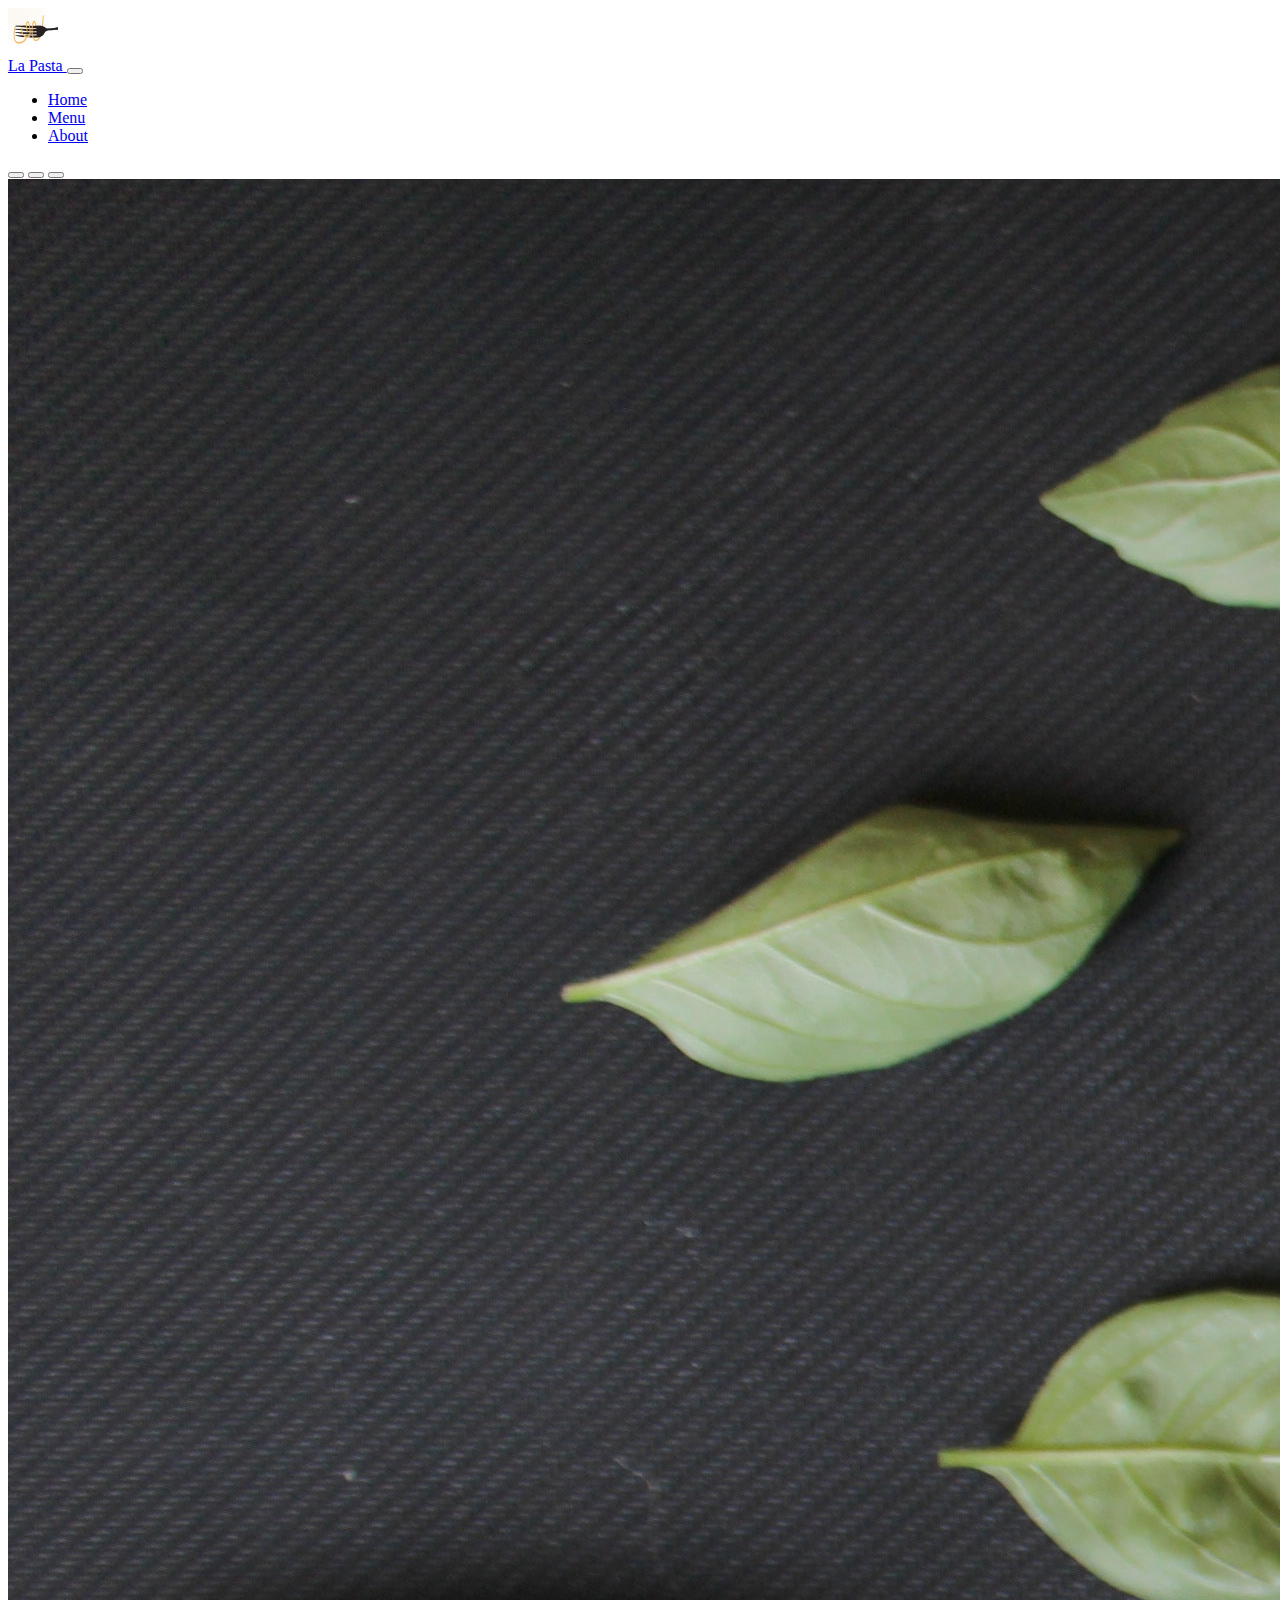
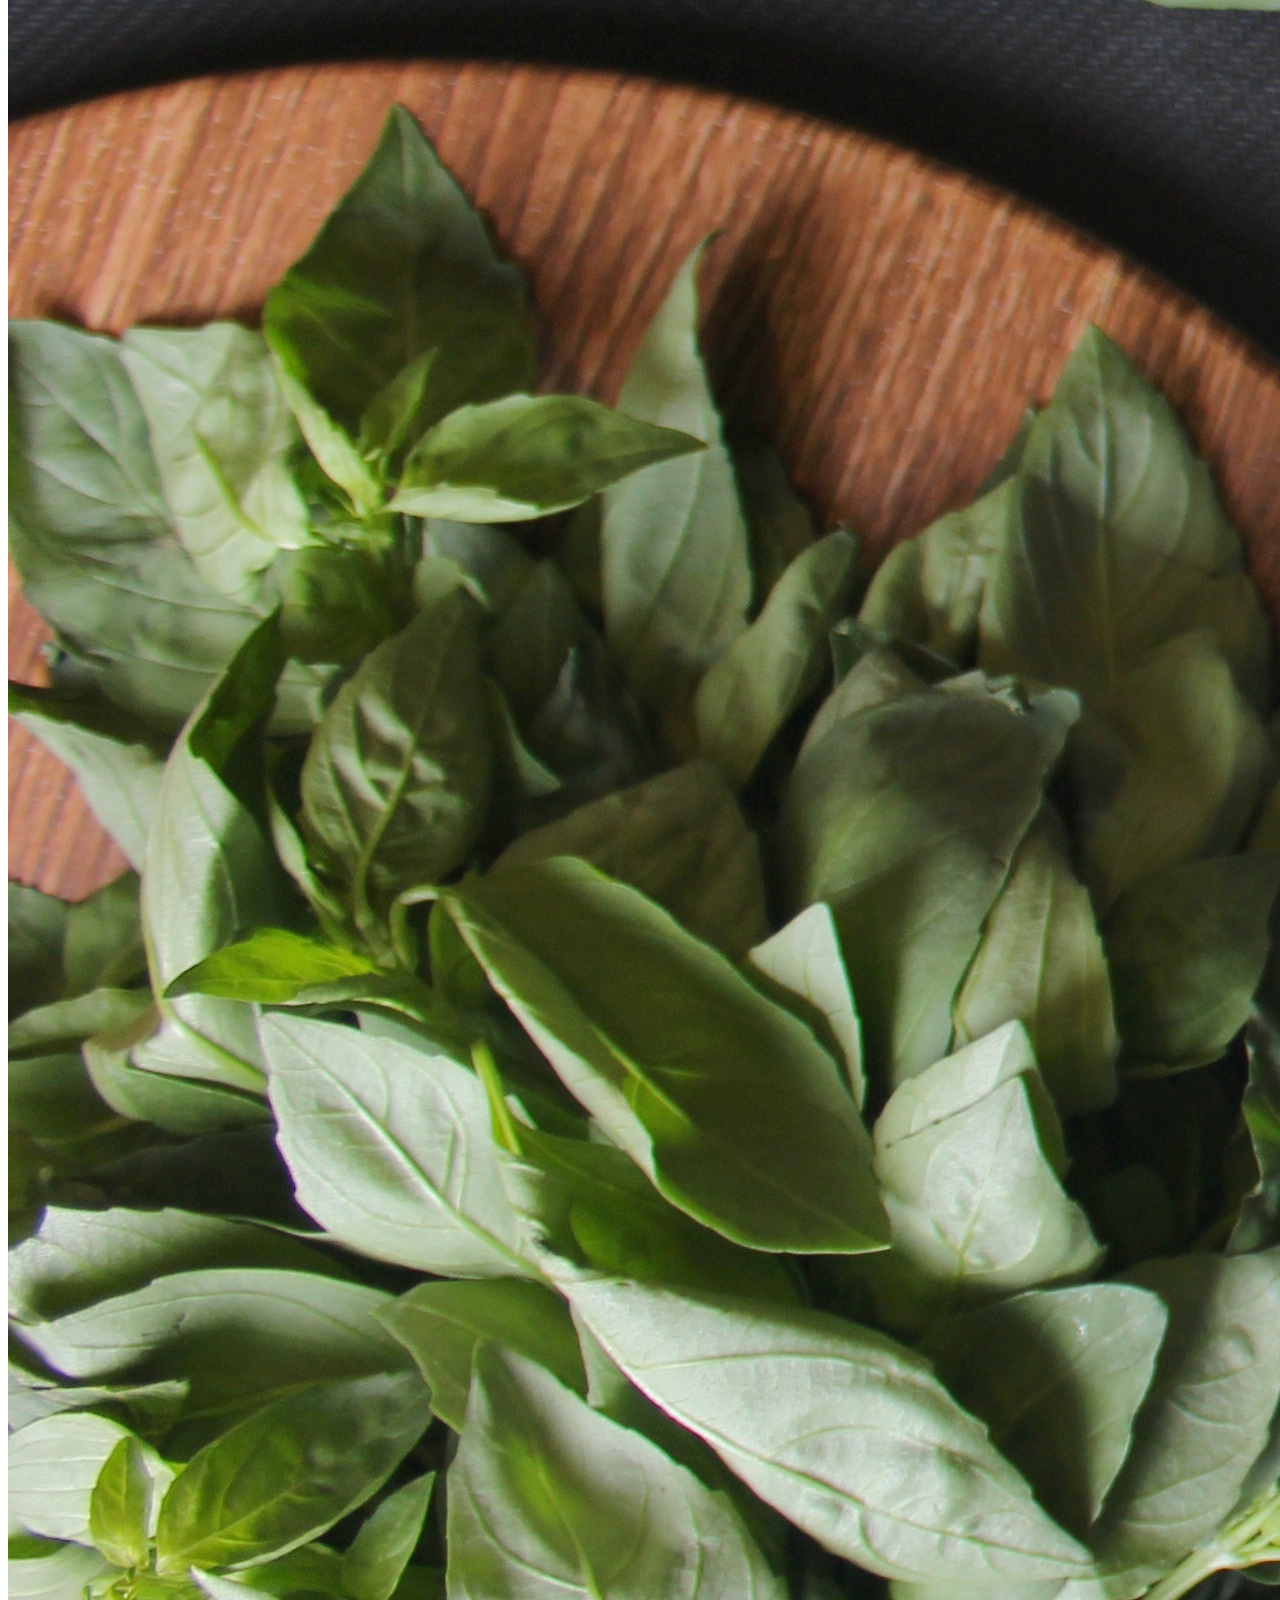
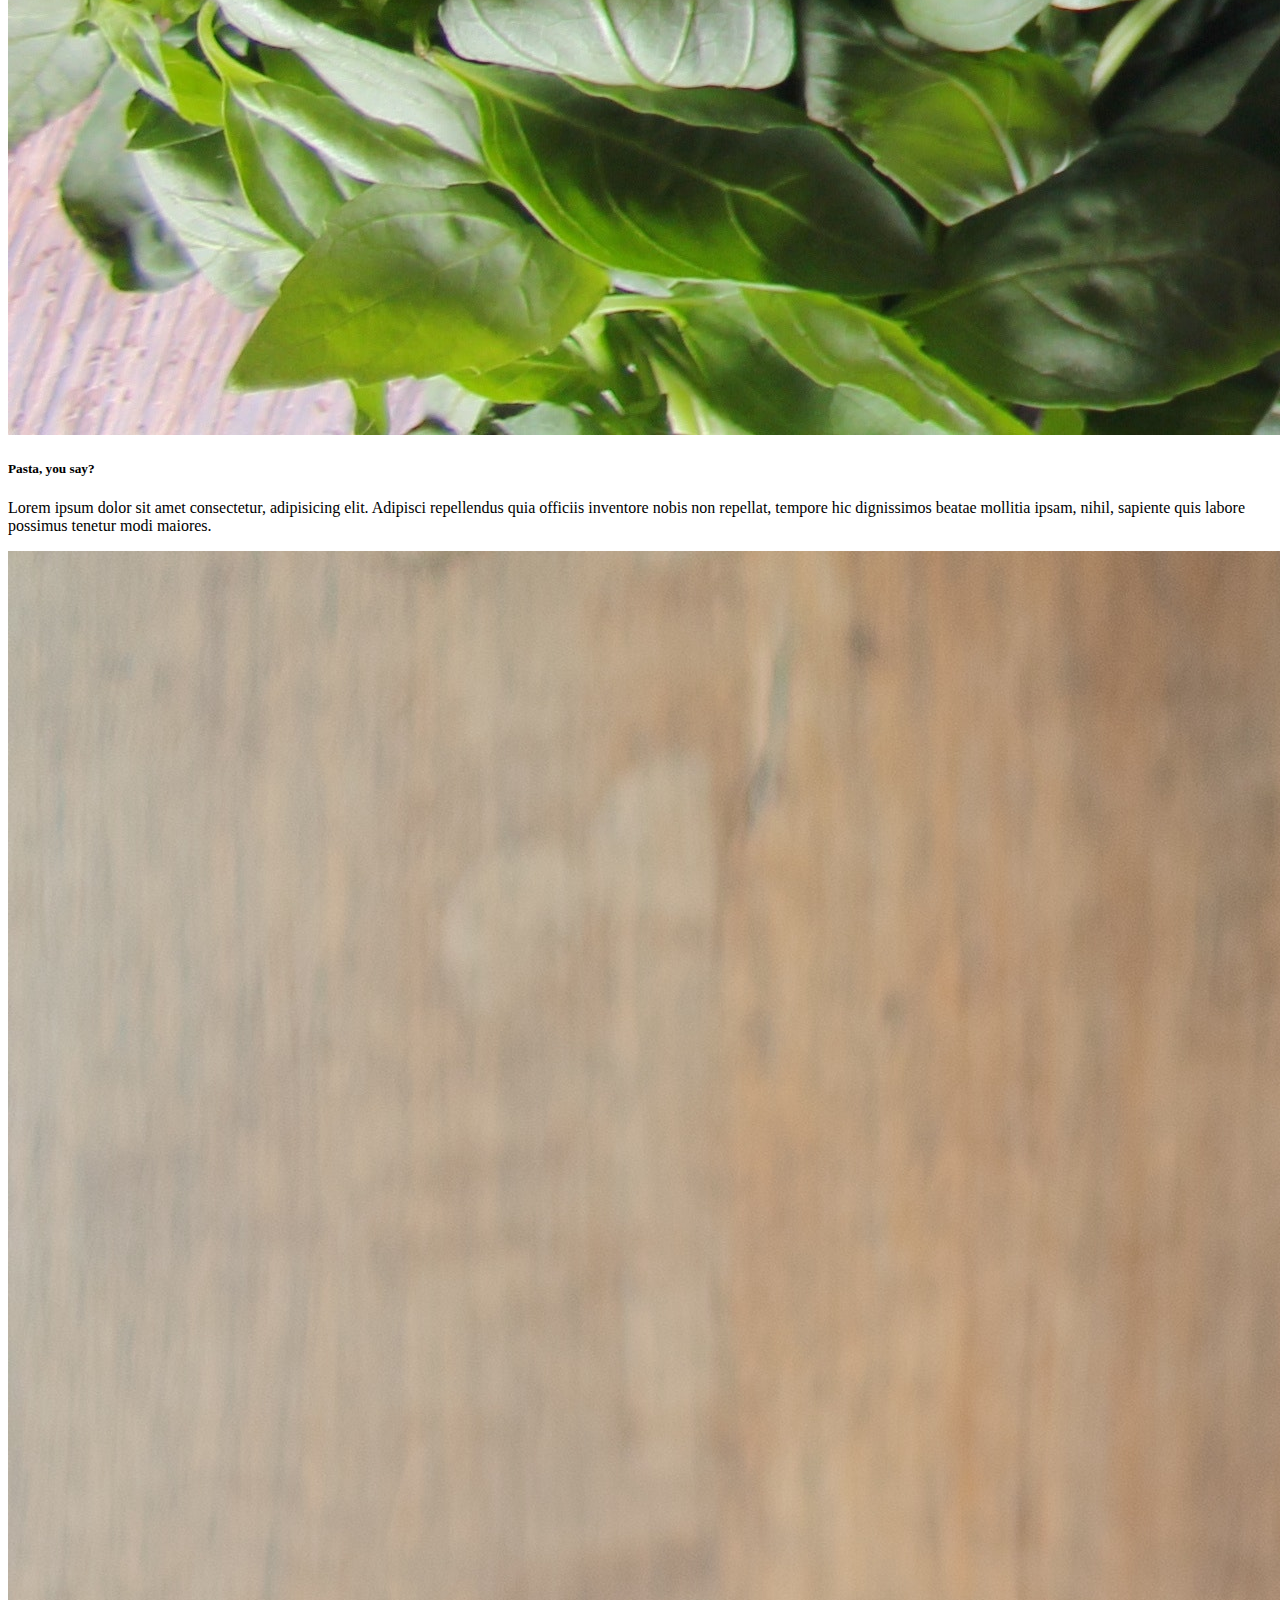
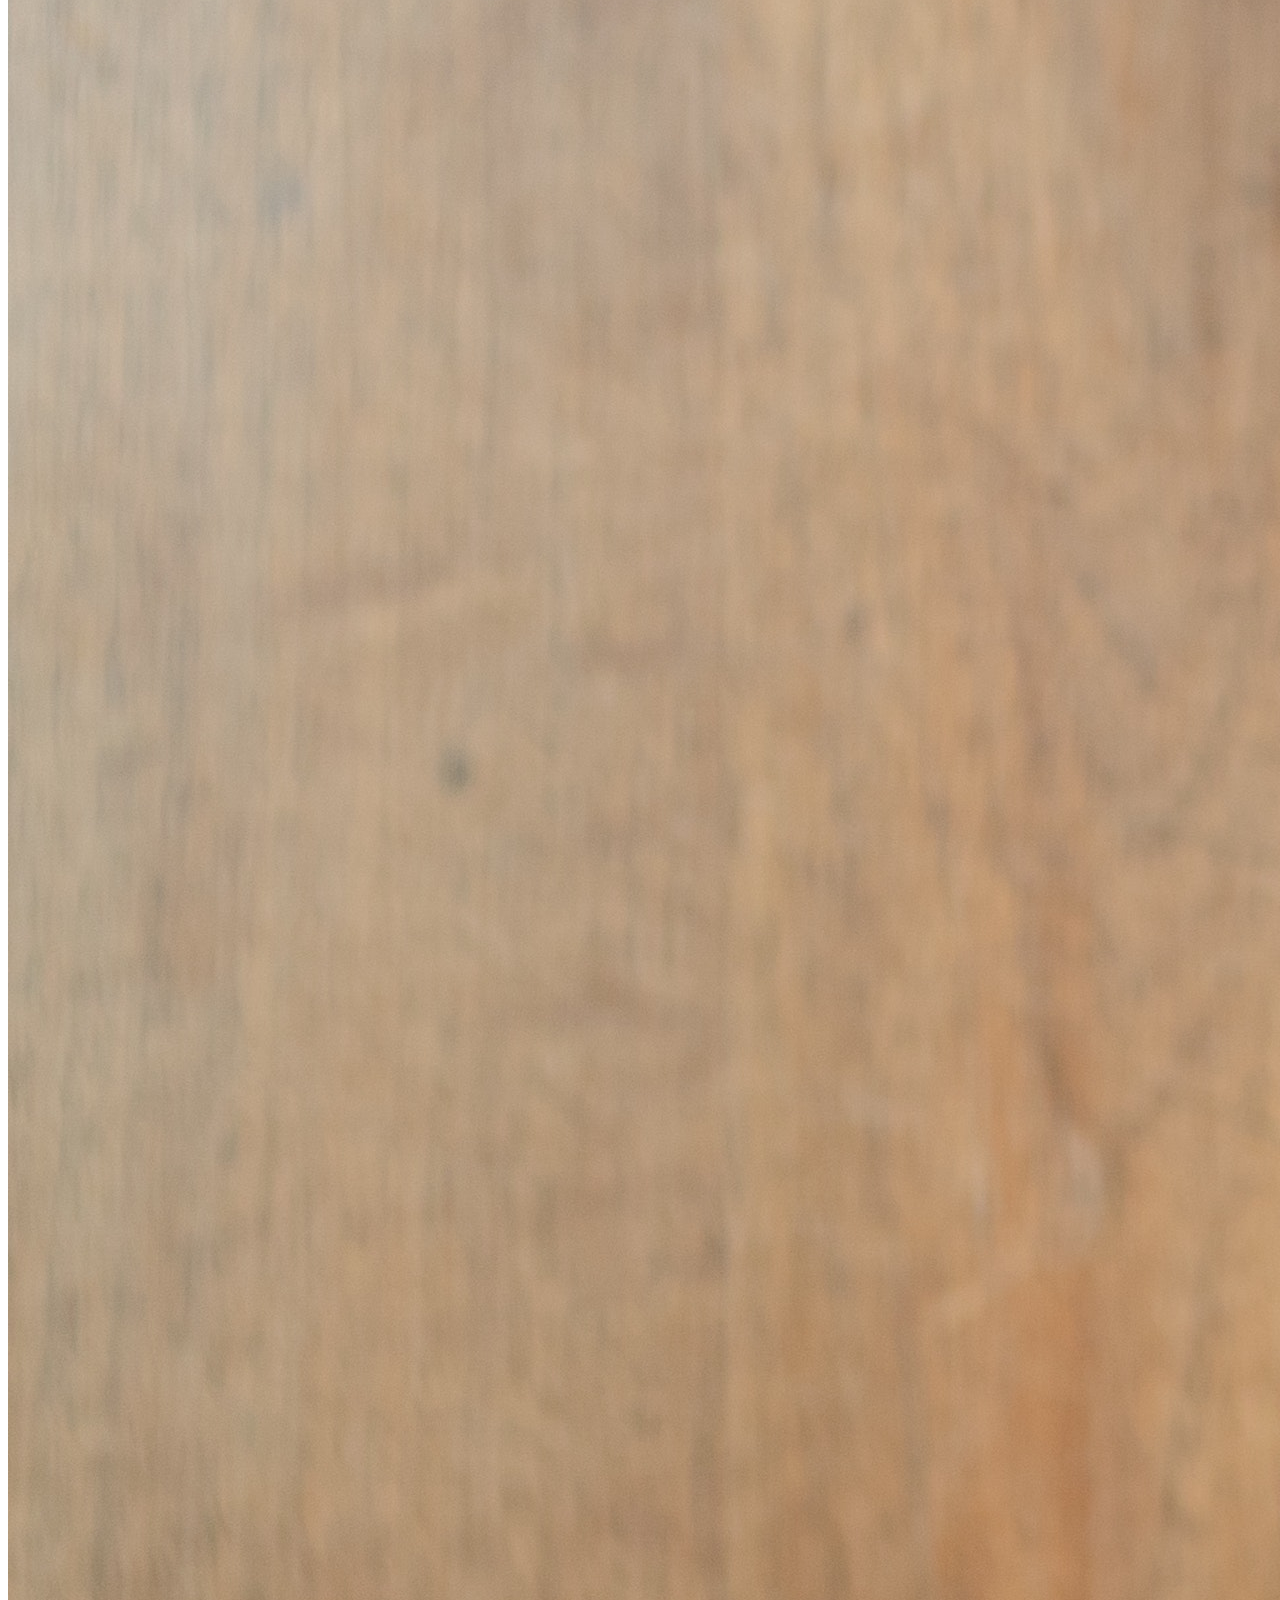
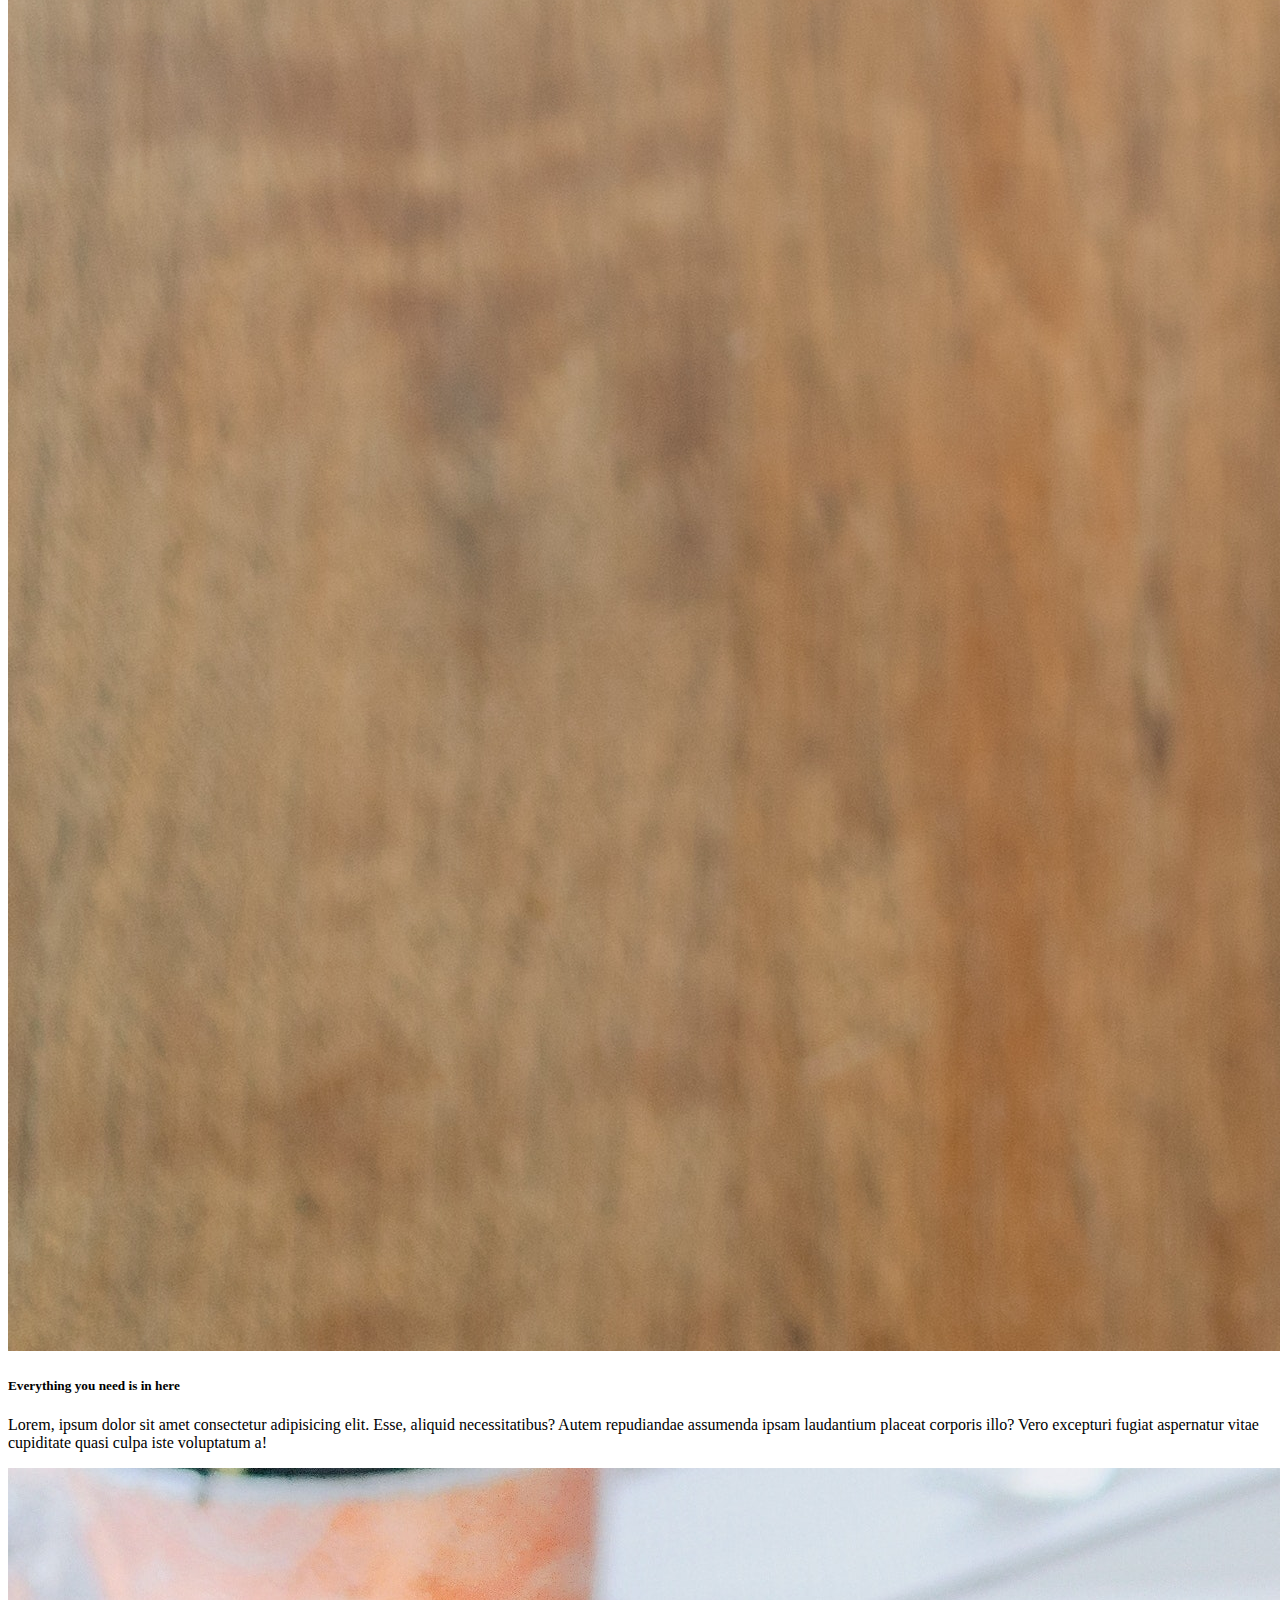
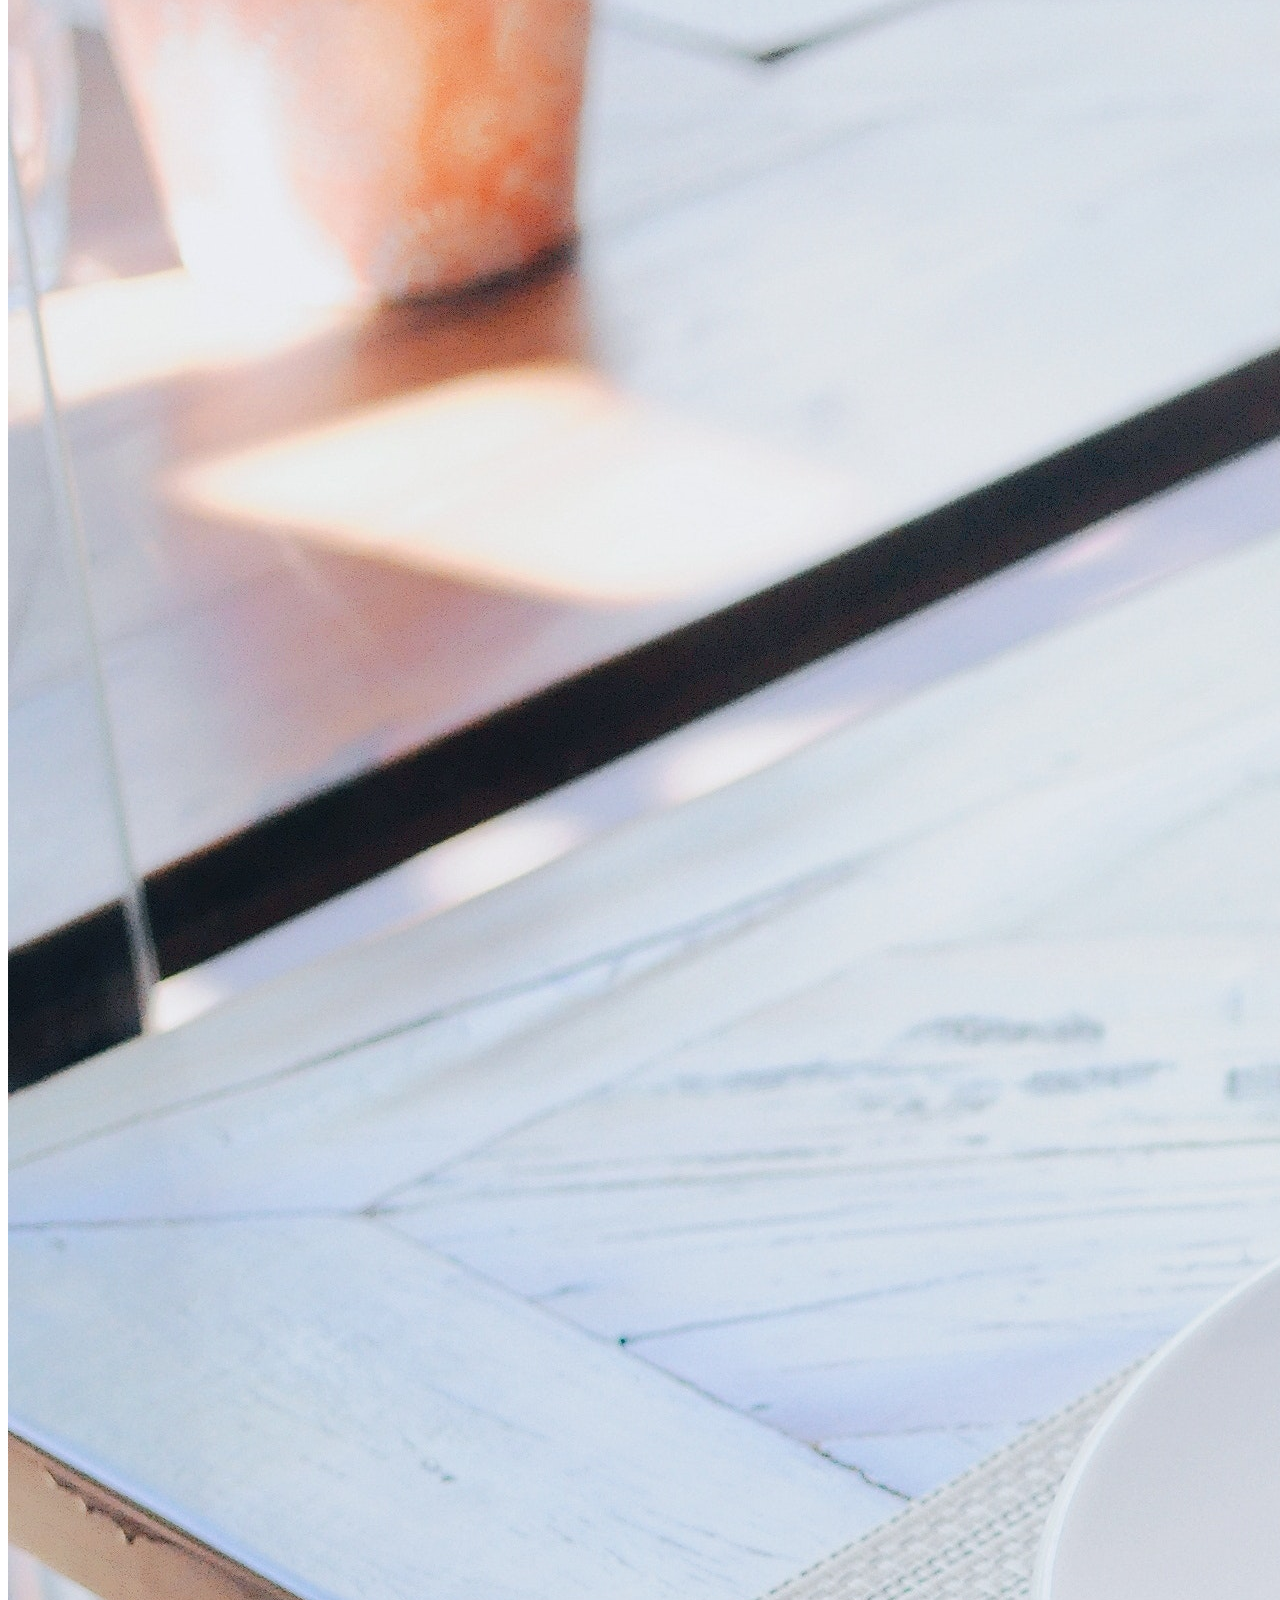
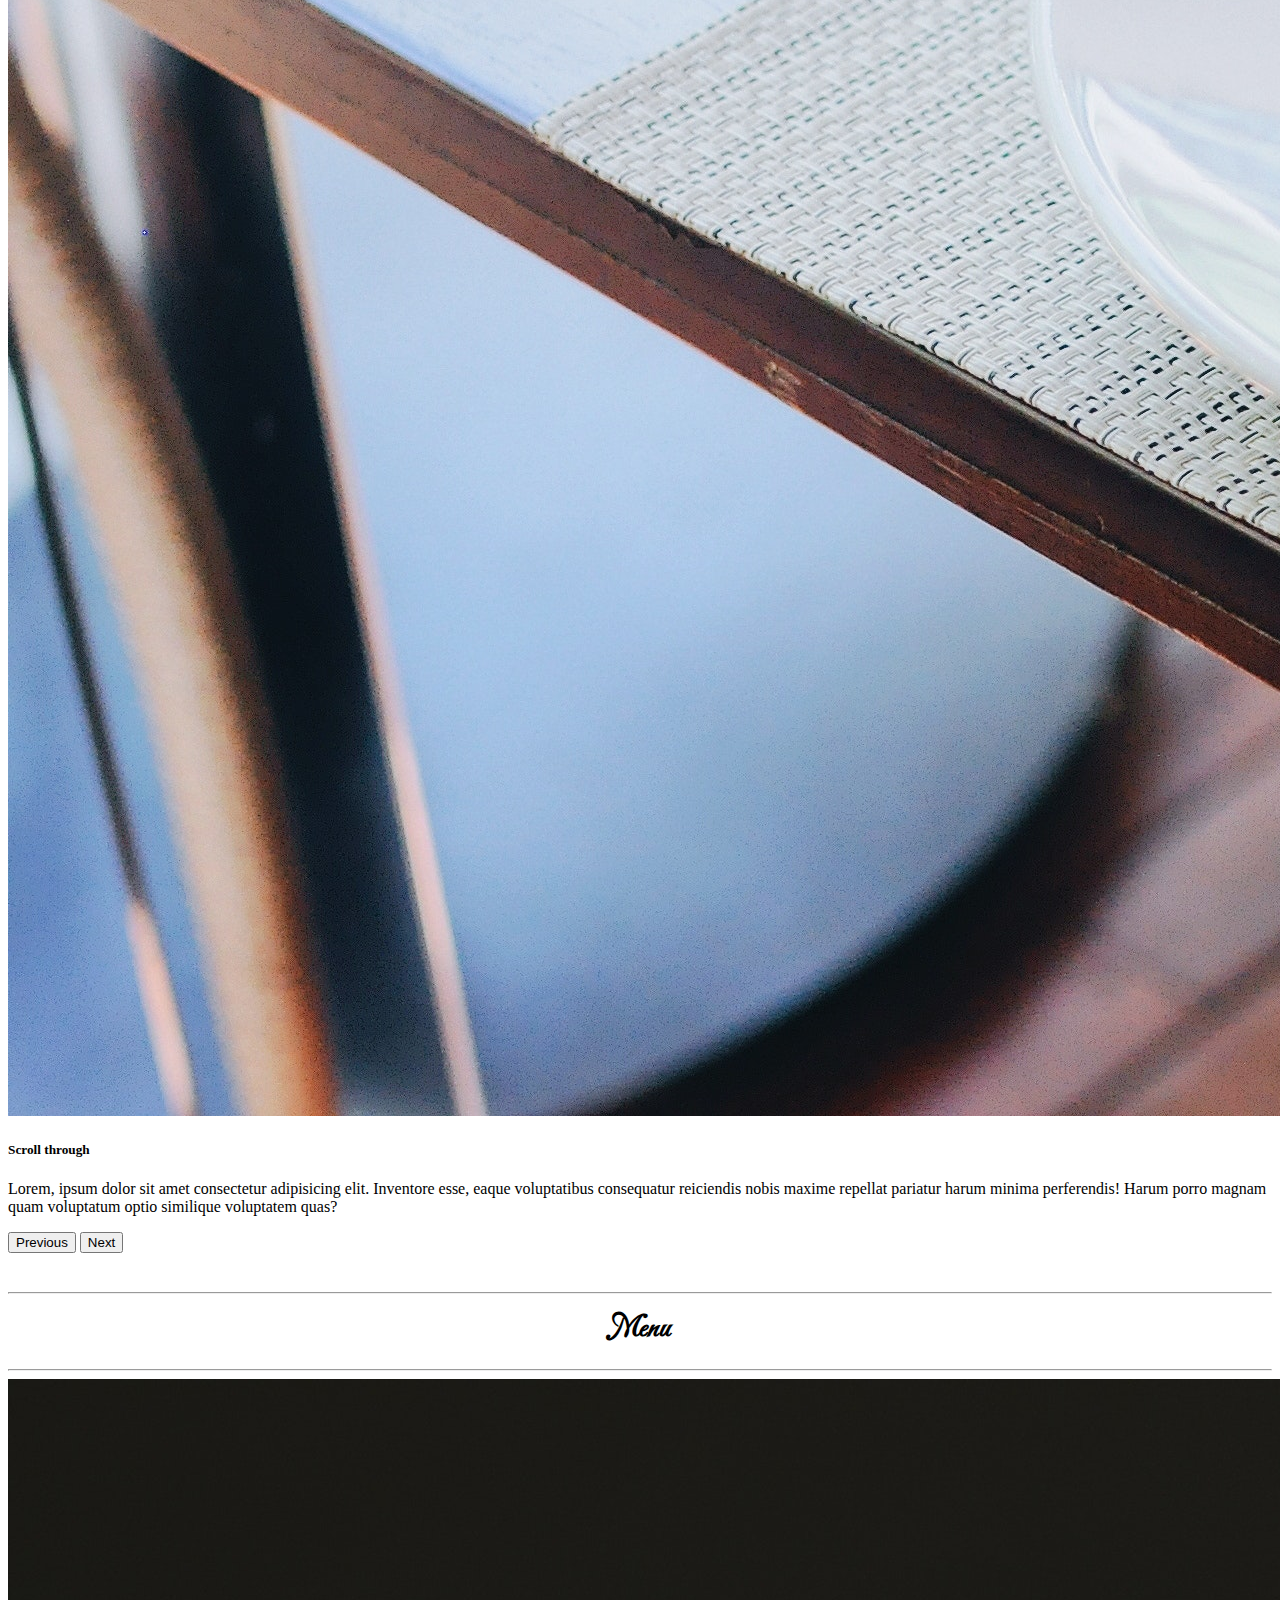
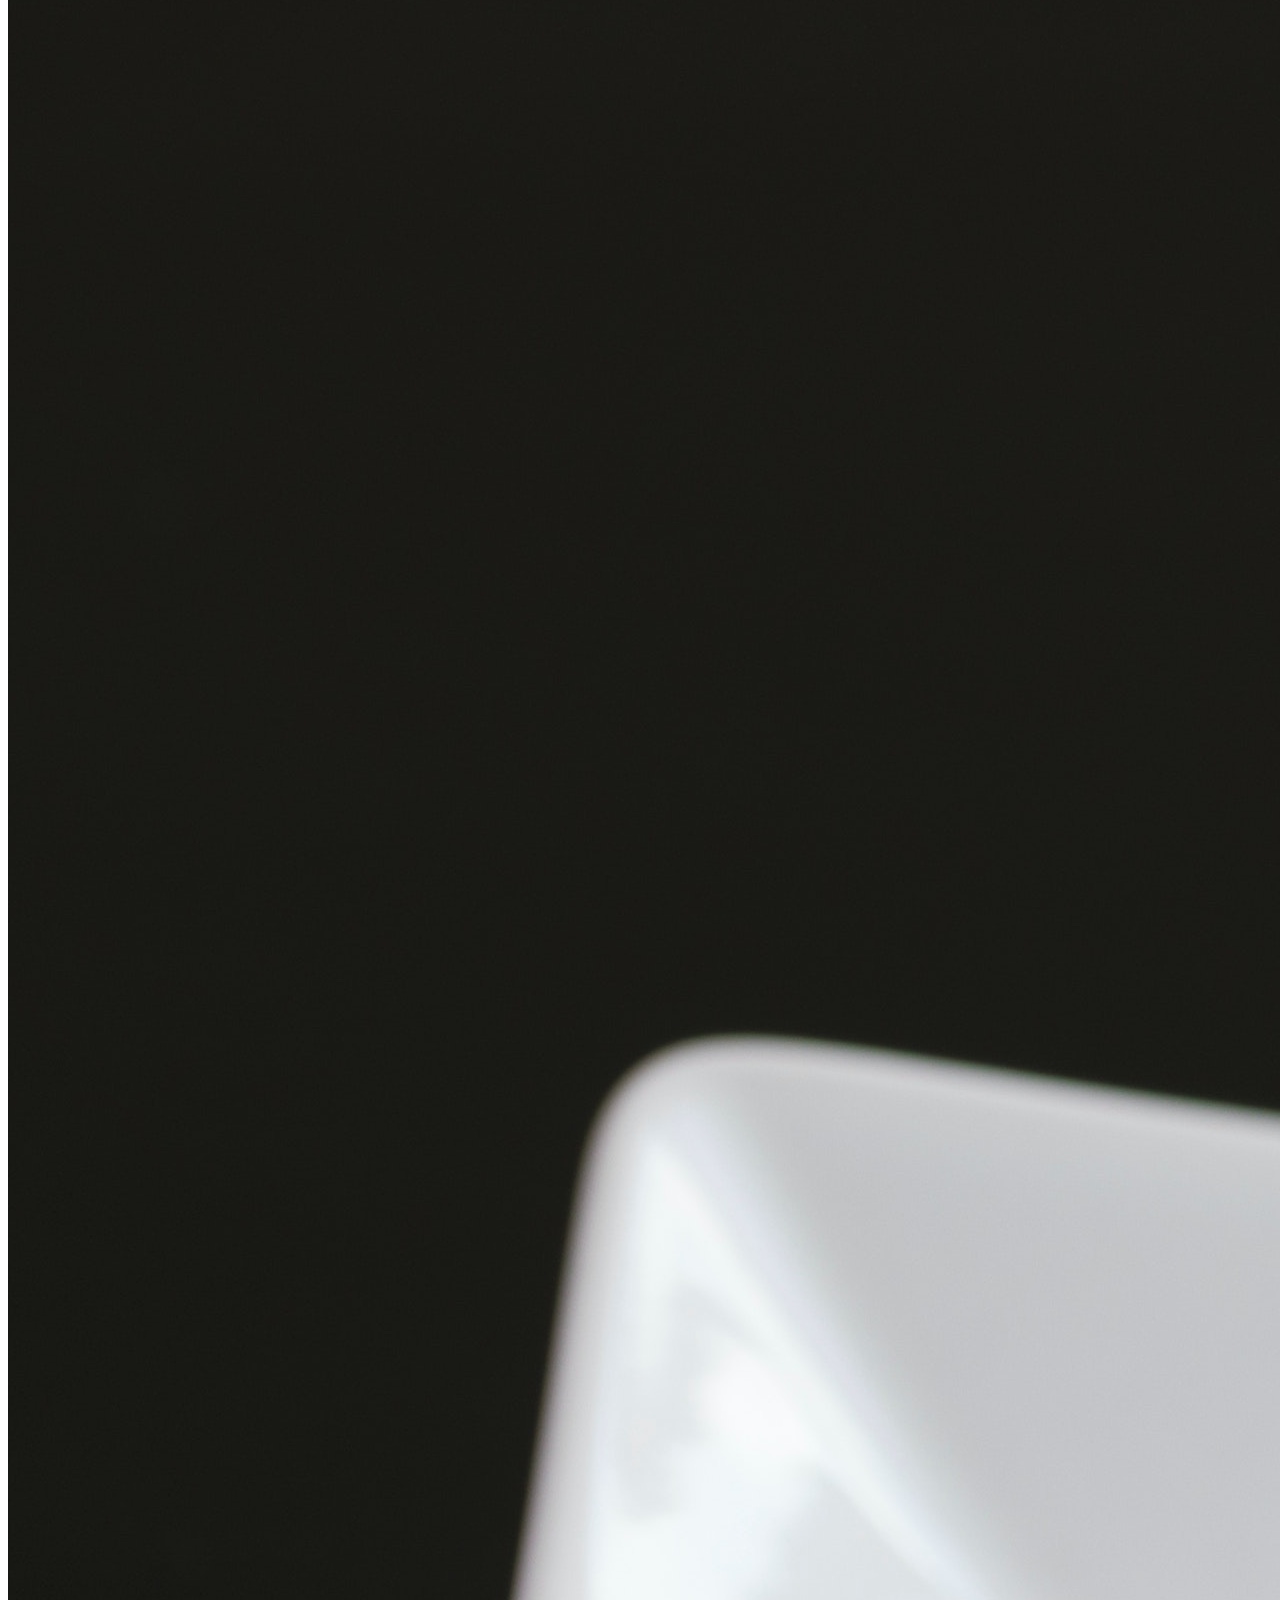
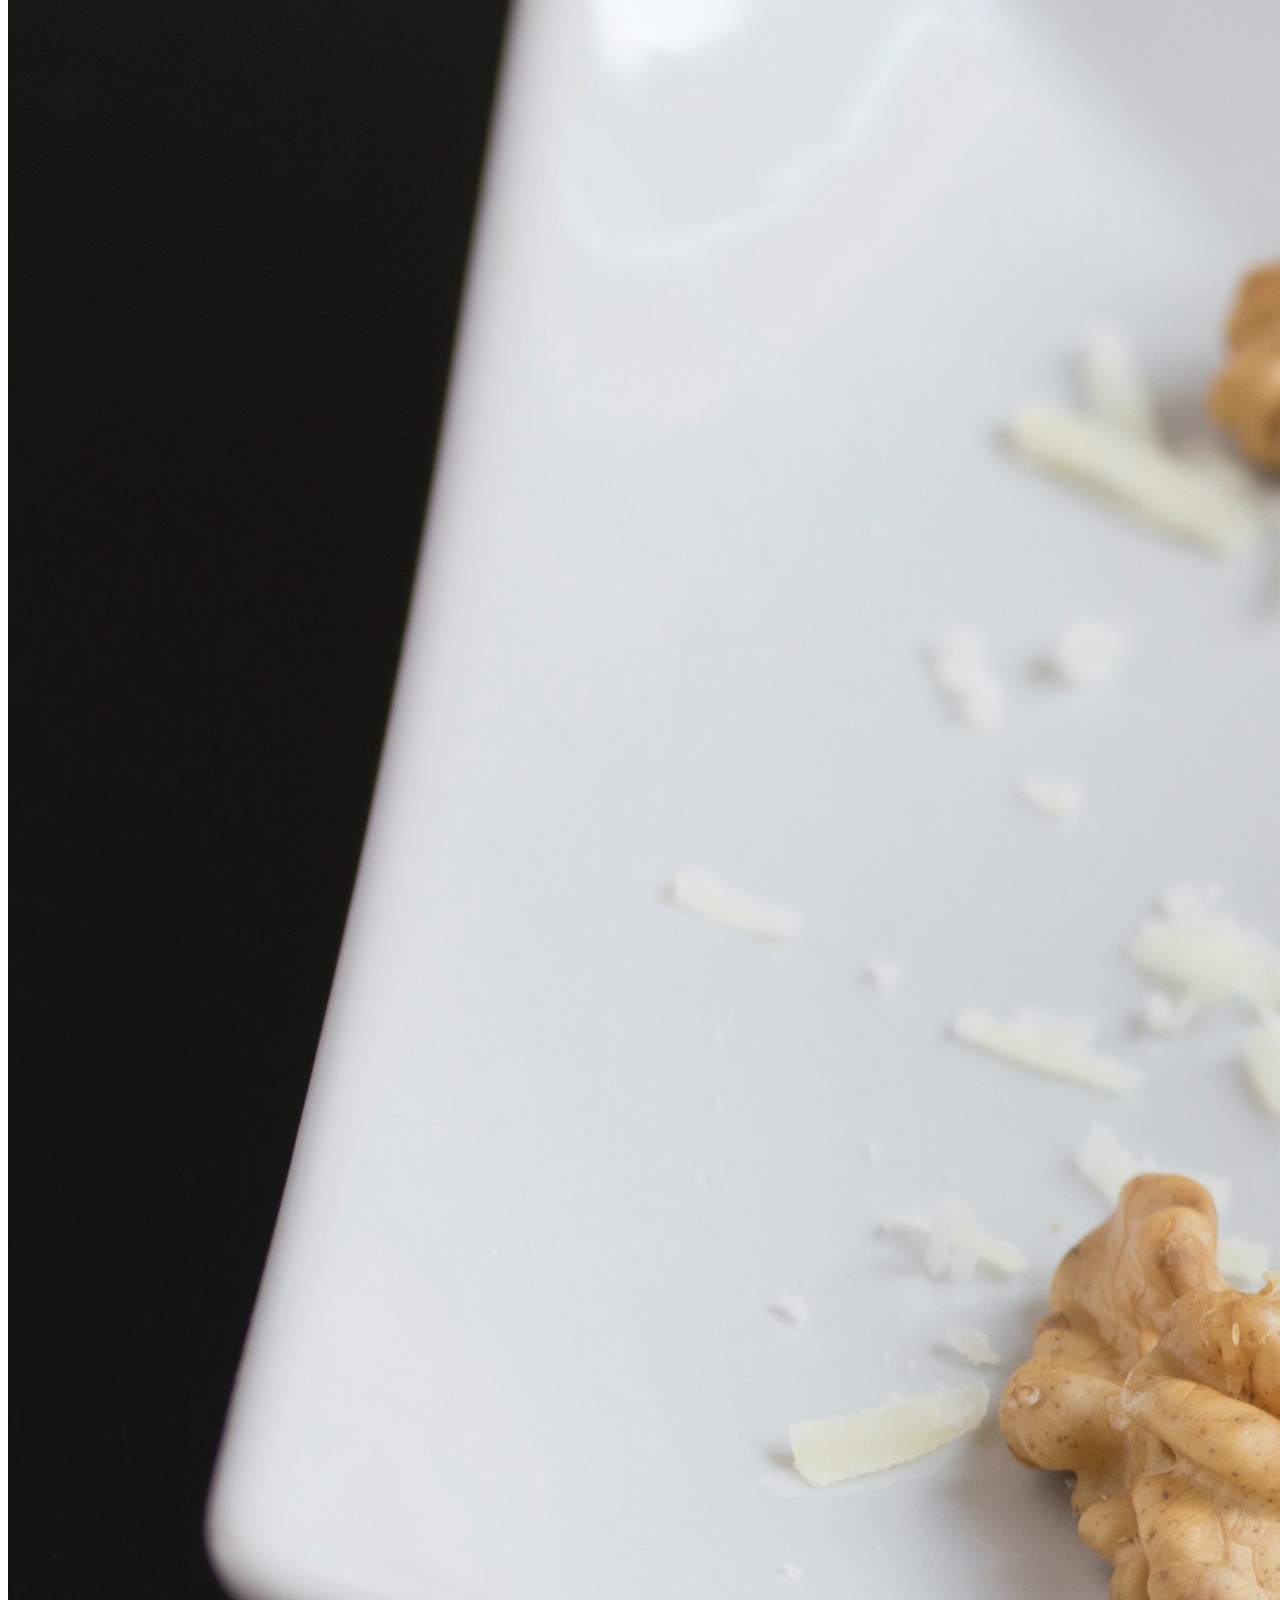
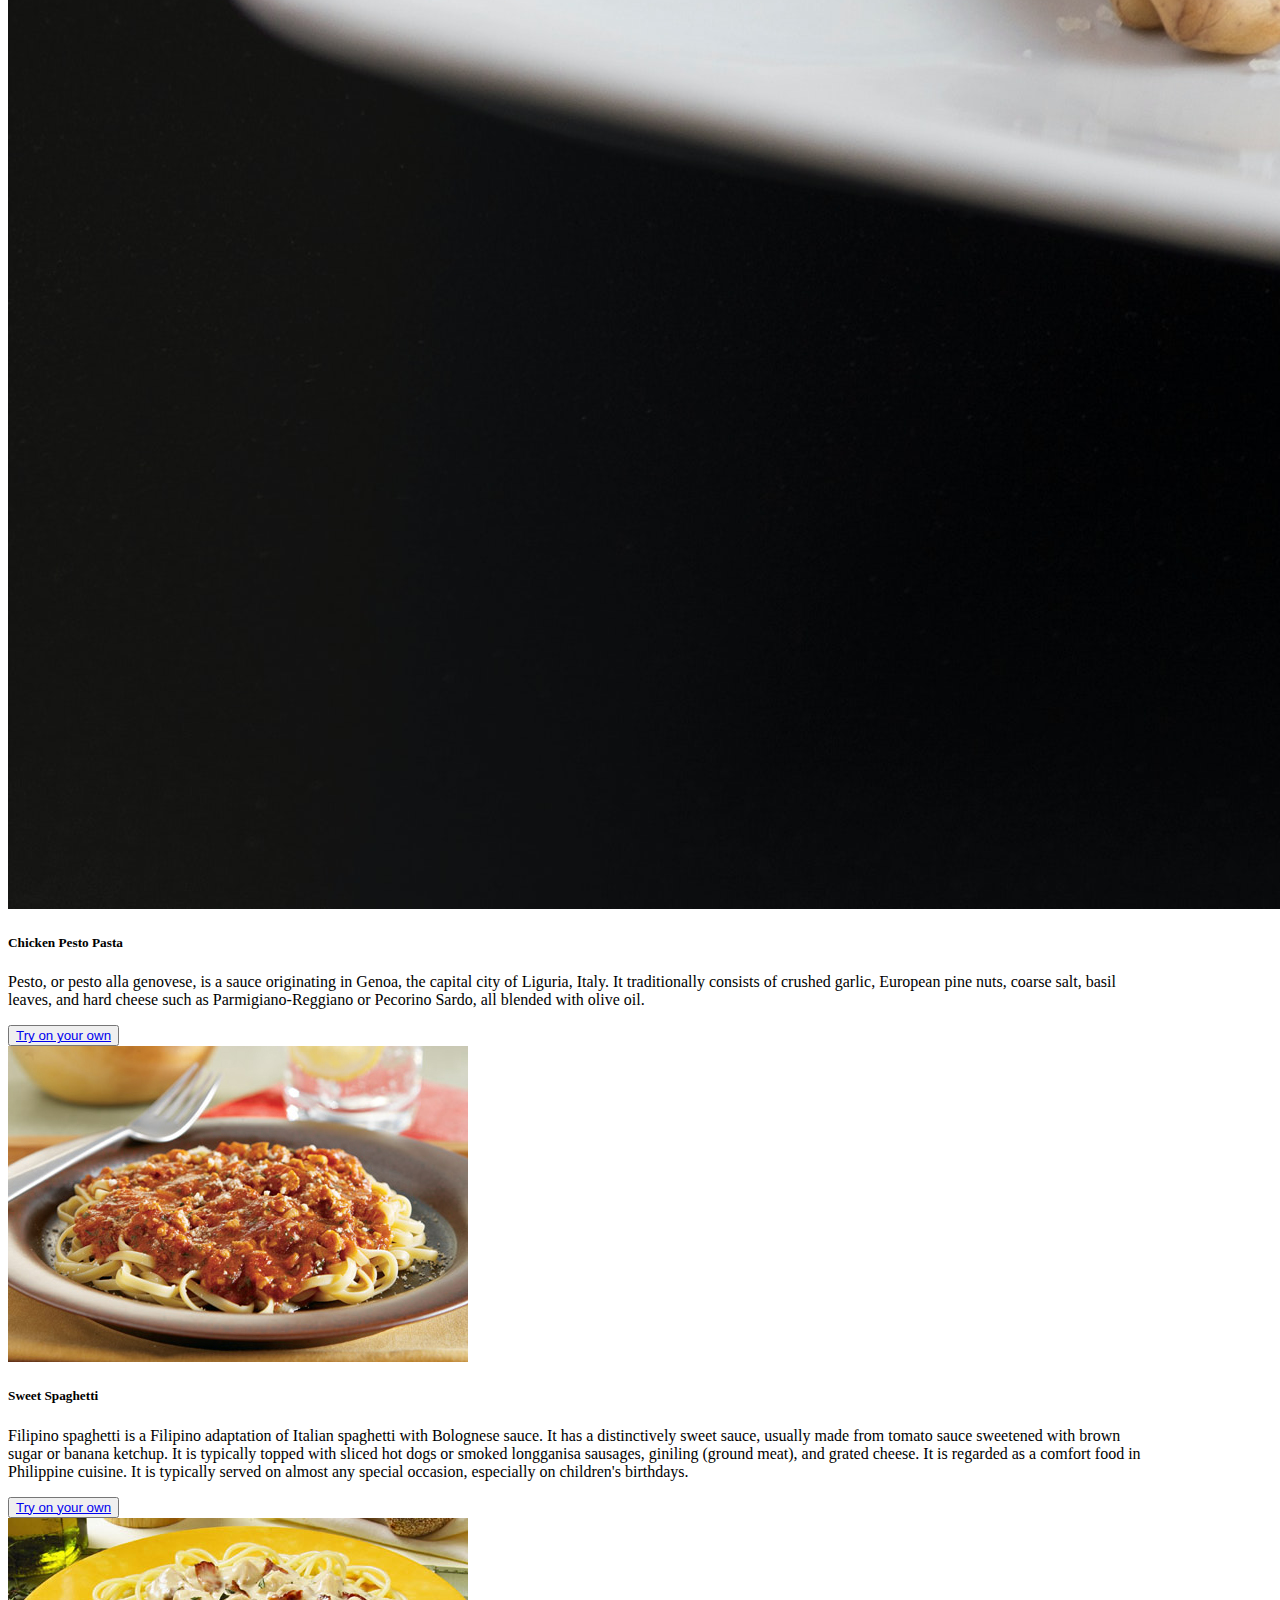
<file: index.html>
<!DOCTYPE html>
<html lang="en">
<head>
    <meta charset="UTF-8">
    <meta http-equiv="X-UA-Compatible" content="IE=edge">
    <meta name="viewport" content="width=device-width, initial-scale=1.0">
    <title> La Pasta</title>
    <link href="https://cdn.jsdelivr.net/npm/bootstrap@5.1.1/dist/css/bootstrap.min.css" rel="stylesheet" integrity="sha384-F3w7mX95PdgyTmZZMECAngseQB83DfGTowi0iMjiWaeVhAn4FJkqJByhZMI3AhiU" crossorigin="anonymous">
    <link rel="stylesheet" href="maincss.css" class="css">
    <link href="https://fonts.googleapis.com/css2?family=Carattere&display=swap" rel="stylesheet">
</head>
<body>
<!--Navbar-->
    <nav class="navbar navbar-expand-lg sticky-top navbar-light bg-light">
        <div class="container-fluid"><img src="spagetti_fork.webp"
            width="50px"
            height="45px" 
            alt="spaghetti and fork">
            <br>
          <a class="navbar-brand" href="#"> La Pasta </a>
          <button class="navbar-toggler" type="button" data-bs-toggle="collapse" data-bs-target="#navbarSupportedContent" aria-controls="navbarSupportedContent" aria-expanded="false" aria-label="Toggle navigation">
            <span class="navbar-toggler-icon"></span>
          </button>
          <div class="collapse navbar-collapse" id="navbarSupportedContent">
            <ul class="navbar-nav ms-auto mb-2 mb-lg-0">
              <li class="nav-item">
                <a class="nav-link active" aria-current="page" href="#home-section">Home</a>
              </li>
              <li class="nav-item">
                <a class="nav-link active" href="#menu-section"> Menu </a>
              </li>
              <li class="nav-item">
                <a class="nav-link active" href="#about-section"> About </a>
              </li>
            </ul>
          </div>
        </div>
      </nav>
      <section class="site-section" id="home-section">
        <div class="container">
            <div id="carouselExampleDark" class="carousel carousel-dark slide" data-bs-ride="carousel">
                <div class="carousel-indicators">
                  <button type="button" data-bs-target="#carouselExampleDark" data-bs-slide-to="0" class="active" aria-current="true" aria-label="Slide 1"></button>
                  <button type="button" data-bs-target="#carouselExampleDark" data-bs-slide-to="1" aria-label="Slide 2"></button>
                  <button type="button" data-bs-target="#carouselExampleDark" data-bs-slide-to="2" aria-label="Slide 3"></button>
                </div>
                <div class="carousel-inner">
                  <div class="carousel-item active" data-bs-interval="10000">
                    <img src="pexels-shameel-mukkath-5639995.jpg" class="d-block w-100" alt="pasta">
                    <div class="carousel-caption d-none d-md-block">
                      <h5> Pasta, you say? </h5>
                      <p>Lorem ipsum dolor sit amet consectetur, adipisicing elit. Adipisci repellendus quia officiis inventore nobis non repellat, tempore hic dignissimos beatae mollitia ipsam, nihil, sapiente quis labore possimus tenetur modi maiores.</p>
                    </div>
                  </div>
                  <div class="carousel-item" data-bs-interval="2000">
                    <img src="pexels-ketut-subiyanto-4349774.jpg" class="d-block w-100" alt="pasta">
                    <div class="carousel-caption d-none d-md-block">
                      <h5> Everything you need is in here </h5>
                      <p> Lorem, ipsum dolor sit amet consectetur adipisicing elit. Esse, aliquid necessitatibus? Autem repudiandae assumenda ipsam laudantium placeat corporis illo? Vero excepturi fugiat aspernatur vitae cupiditate quasi culpa iste voluptatum a! </p>
                    </div>
                  </div>
                  <div class="carousel-item">
                    <img src="pexels-matheus-gomes-2433978.jpg" class="d-block w-100" alt="pasta">
                    <div class="carousel-caption d-none d-md-block">
                      <h5> Scroll through </h5>
                      <p> Lorem, ipsum dolor sit amet consectetur adipisicing elit. Inventore esse, eaque voluptatibus consequatur reiciendis nobis maxime repellat pariatur harum minima perferendis! Harum porro magnam quam voluptatum optio similique voluptatem quas? </p>
                    </div>
                  </div>
                </div>
                <button class="carousel-control-prev" type="button" data-bs-target="#carouselExampleDark" data-bs-slide="prev">
                  <span class="carousel-control-prev-icon" aria-hidden="true"></span>
                  <span class="visually-hidden">Previous</span>
                </button>
                <button class="carousel-control-next" type="button" data-bs-target="#carouselExampleDark" data-bs-slide="next">
                  <span class="carousel-control-next-icon" aria-hidden="true"></span>
                  <span class="visually-hidden">Next</span>
                </button>
            </div>
        </div>
        <br>
        <section class="site-section" id="menu-section">
          <div class="container">
            <div class="row align-items-center justify-content-center text-center">
                <div class="col-lg-8">
                    <h1>
                    <hr>
                        Menu
                    </h1>
                    <hr>
                </div>
              </div>
          </div>
            <div class="card container-fluid">
                <div class="card mb-3" style="max-width: 1150px;">
                    <div class="row g-0">
                      <div class="col-md-4">
                        <img src="pexels-daniele-sgura-4162474.jpg" class="img-fluid rounded-start" alt="Pesto pasta">
                      </div>
                      <div class="col-md-8">
                        <div class="card-body">
                          <h5 class="card-title"> Chicken Pesto Pasta </h5>
                          <p class="card-text">Pesto, or pesto alla genovese, is a sauce originating in Genoa, the capital city of Liguria, Italy. It traditionally consists of crushed garlic, European pine nuts, coarse salt, basil leaves, and hard cheese such as Parmigiano-Reggiano or Pecorino Sardo, all blended with olive oil.</p>
                          <button type="button" class="btn btn-outline-dark">
                            <a href="pesto.html" class="card-text"> Try on your own</a>
                          </button>
                        </div>
                      </div>
                    </div>
                </div>
                <div class="card mb-3" style="max-width: 1150px;">
                    <div class="row g-0">
                      <div class="col-md-4">
                        <img src="Spaghetti.jpg" class="img-fluid rounded-start" alt="Sweet spaghetti">
                      </div>
                      <div class="col-md-8">
                        <div class="card-body">
                          <h5 class="card-title"> Sweet Spaghetti </h5>
                          <p class="card-text">Filipino spaghetti is a Filipino adaptation of Italian spaghetti with Bolognese sauce. It has a distinctively sweet sauce, usually made from tomato sauce sweetened with brown sugar or banana ketchup. It is typically topped with sliced hot dogs or smoked longganisa sausages, giniling (ground meat), and grated cheese. It is regarded as a comfort food in Philippine cuisine. It is typically served on almost any special occasion, especially on children's birthdays.</p>
                          <button type="button" class="btn btn-outline-dark">
                            <a href="spaghetti.html" class="card-text"> Try on your own</a>
                          </button>
                        </div>
                      </div>
                    </div>
                </div>
                <div class="card mb-3" style="max-width: 1150px;">
                    <div class="row g-0">
                      <div class="col-md-4">
                        <img src="Creamy_Chicken_Carbonara_001.jpg" class="img-fluid rounded-start" alt="Creamy carbonara">
                      </div>
                      <div class="col-md-8">
                        <div class="card-body">
                          <h5 class="card-title"> Creamy Carbonara </h5>
                          <p class="card-text">Traditional carbonara is an Italian pasta dish made with a sauce of cured pork, eggs, and cheese. The creaminess comes from the egg yolks and eggs mixed with the grated Parmesan and a bit of pasta cooking water.</p>
                          <button type="button" class="btn btn-outline-dark">
                            <a href="carbonara.html" class="card-text"> Try on your own</a>
                          </button>
                        </div>
                      </div>
                    </div>
                </div>
            </div>
        </section>
        <hr>
        <section class="site-section" id="about-section">
          <div class="container">
            <h1>
              About us 
            </h1>
            <p>
              Lorem ipsum dolor sit amet consectetur adipisicing elit. Nam, asperiores aspernatur pariatur mollitia velit expedita hic tempore accusamus placeat deserunt assumenda a necessitatibus id sit dicta, animi, illo maxime voluptas eligendi earum delectus labore neque beatae! Tenetur deserunt maiores sequi distinctio, maxime eius reprehenderit neque aspernatur, ducimus mollitia saepe. Magnam ab esse neque, exercitationem itaque est ratione quibusdam nam alias magni quasi tempora recusandae numquam asperiores, assumenda nihil rerum ex corporis quas, vel minus. Libero aliquam nemo voluptatum laboriosam, cum officia ab dolores officiis minus! Eos alias repudiandae, voluptatum voluptas cumque eius maxime porro, culpa possimus ipsa obcaecati autem doloremque quaerat laboriosam dolore consectetur minima officia ducimus quas sequi dolorum molestiae praesentium, sapiente enim! Ab aperiam doloremque dolore suscipit error expedita, incidunt dolorum cumque debitis totam, quis doloribus veniam. Ducimus ab possimus atque dolore assumenda ullam aperiam hic placeat omnis, voluptas ipsum eius. Accusantium sint, tempora illum autem recusandae quae earum maxime omnis reprehenderit obcaecati nihil, porro ratione tempore deleniti itaque laboriosam cupiditate esse voluptatum. Repellendus debitis qui eaque provident rem rerum iure, praesentium nemo quidem a dolorum labore assumenda eos excepturi numquam quam? Ducimus dignissimos sunt commodi, cupiditate corrupti fugit! Tempore facilis temporibus ullam. Harum saepe labore temporibus. Quod.
            </p>
          </div>

        </section>
        <br>
        <br>
          <footer>&copy;2021 La Pasta. All rights reserved</footer>
      </section>



    <script src="https://cdn.jsdelivr.net/npm/bootstrap@5.1.1/dist/js/bootstrap.bundle.min.js" integrity="sha384-/bQdsTh/da6pkI1MST/rWKFNjaCP5gBSY4sEBT38Q/9RBh9AH40zEOg7Hlq2THRZ" crossorigin="anonymous"></script>
</body>
</html>
</file>
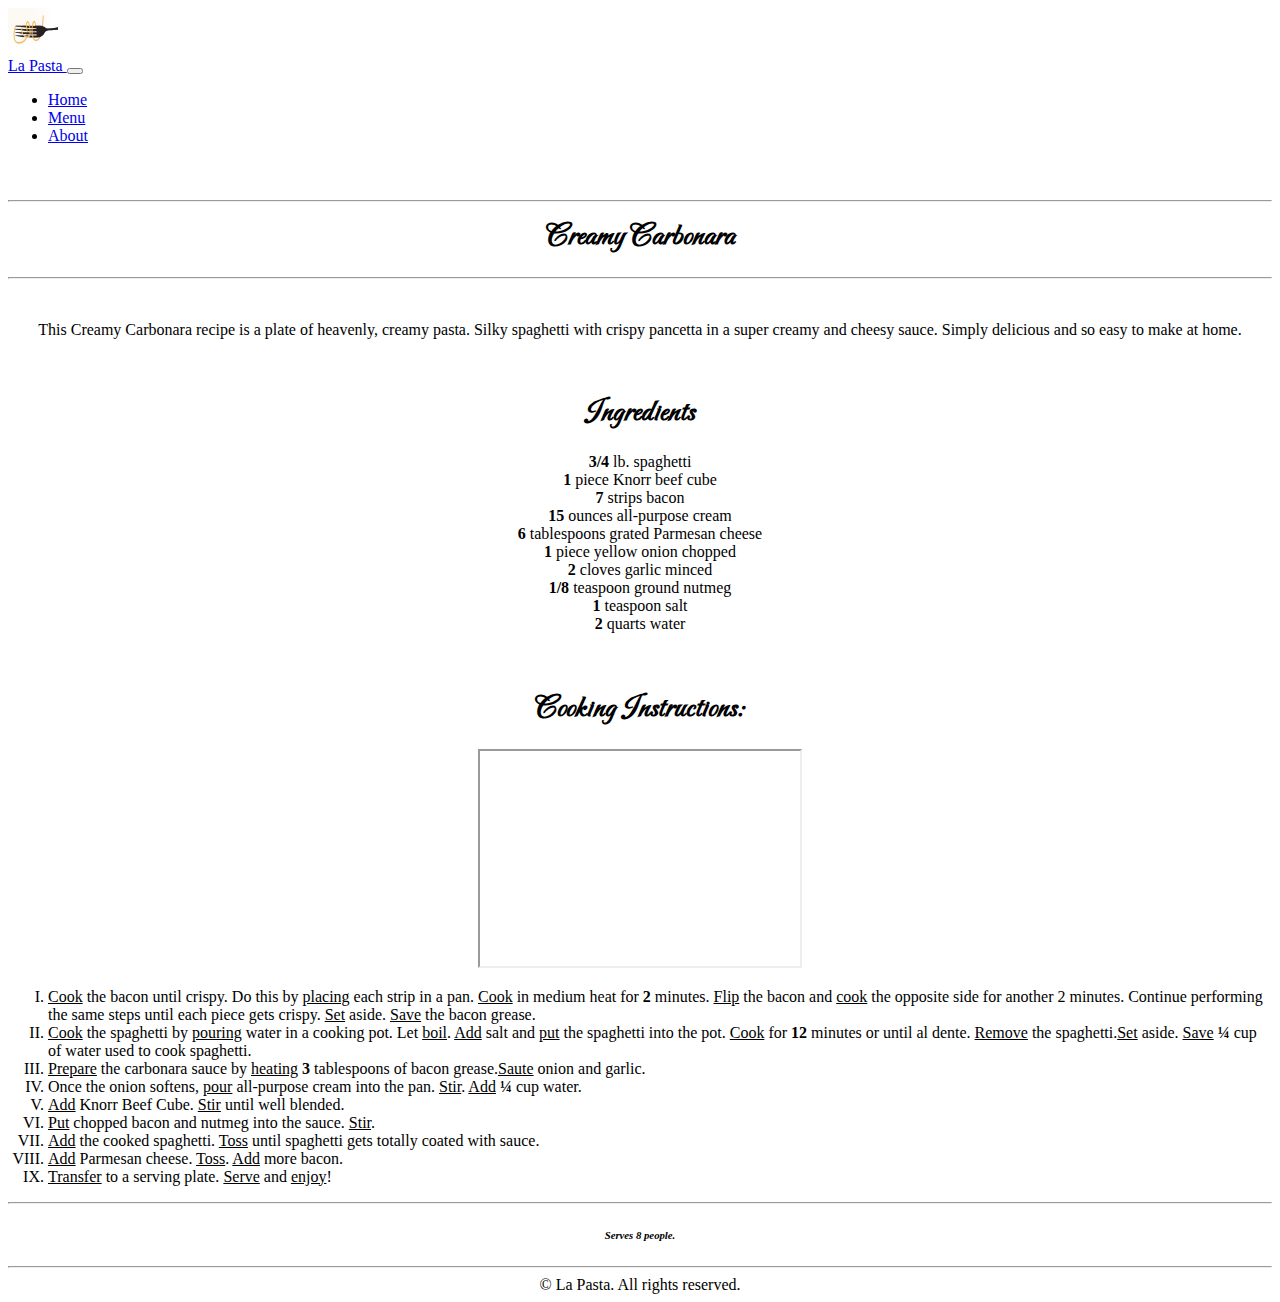
<file: carbonara.html>
<!DOCTYPE html>
<html lang="en">
<head>
    <meta charset="UTF-8">
    <meta http-equiv="X-UA-Compatible" content="IE=edge">
    <meta name="viewport" content="width=device-width, initial-scale=1.0">
    <link href="https://cdn.jsdelivr.net/npm/bootstrap@5.1.1/dist/css/bootstrap.min.css" rel="stylesheet" integrity="sha384-F3w7mX95PdgyTmZZMECAngseQB83DfGTowi0iMjiWaeVhAn4FJkqJByhZMI3AhiU" crossorigin="anonymous">
    <title> La Pasta </title>
    <link rel="stylesheet" href="recipe.css" class="css">
    <link href="https://fonts.googleapis.com/css2?family=Carattere&display=swap" rel="stylesheet">
</head>
<body>
<!--Navigation bar-->
    <nav class="navbar navbar-expand-lg sticky-top navbar-light bg-light">
        <div class="container-fluid"><img src="spagetti_fork.webp"
            width="50px"
            height="45px" 
            alt="spaghetti and fork">
            <br>
        <a class="navbar-brand" href="#"> La Pasta </a>
        <button class="navbar-toggler" type="button" data-bs-toggle="collapse" data-bs-target="#navbarSupportedContent" aria-controls="navbarSupportedContent" aria-expanded="false" aria-label="Toggle navigation">
            <span class="navbar-toggler-icon"></span>
        </button>
        <div class="collapse navbar-collapse" id="navbarSupportedContent">
            <ul class="navbar-nav ms-auto mb-2 mb-lg-0">
            <li class="nav-item">
                <a class="nav-link active" aria-current="page" href="index.html">Home</a>
            </li>
            <li class="nav-item">
                <a class="nav-link active" href="index.html"> Menu </a>
            </li>
            <li class="nav-item">
                <a class="nav-link active" href="index.html"> About </a>
            </li>
            </ul>
        </div>
        </div>
    </nav>
    <br>
<!--Recipe-->
    <div class="container">
        <div class="row align-items-center justify-content-center text-center">
            <div class="col-lg-8">
                <h1>
                <hr>
                    Creamy Carbonara
                </h1>
                <hr>
                <br>
                <p>
                    This Creamy Carbonara recipe is a plate of heavenly, creamy pasta. Silky spaghetti with crispy pancetta in a super creamy and cheesy sauce. Simply delicious and so easy to make at home.                
                </p>
            </div>
        </div>
    </div>
    <br>
<!--Ingredients-->
    <div class="container">
        <h1>
            Ingredients
        </h1>
            <li><b>3/4</b> lb. spaghetti</li>
            <li><b>1</b> piece Knorr beef cube</li>
            <li><b>7</b> strips bacon</li>
            <li><b>15</b> ounces all-purpose cream</li>
            <li><b>6</b> tablespoons grated Parmesan cheese</li>
            <li><b>1</b> piece yellow onion chopped</li>
            <li><b>2</b> cloves garlic minced</li>
            <li><b>1/8</b> teaspoon ground nutmeg</li>
            <li><b>1</b> teaspoon salt</li>
            <li><b>2</b> quarts water</li>
    </div>
    <br>
    <br>
    <div class="container">
        <h1>
            Cooking Instructions:
        </h1>
        <div class="row">
            <div class="col-md-4">
                <div class="container">
                    <iframe 
                        width="320"
                        height="215"
                        src="https://www.youtube.com/embed/8kCBv4WveYk?controls=1&loop=0&autoplay=0&mute=1"
                        allow="autoplay"
                        allowfullscreen>
            </iframe>
                </div>
            </div>
            <div class="col-md-4">
                <div class="contaiiner">
                    <ol type="I">
                        <li><u>Cook</u> the bacon until crispy. Do this by <u>placing</u> each strip in a pan. <u>Cook</u> in medium heat for <b>2</b> minutes. <u>Flip</u> the bacon and <u>cook</u> the opposite side for another 2 minutes. Continue performing the same steps until each piece gets crispy. <u>Set</u> aside. <u>Save</u> the bacon grease.</li>
                        <li><u>Cook</u> the spaghetti by <u>pouring</u> water in a cooking pot. Let <u>boil</u>. <u>Add</u> salt and <u>put</u> the spaghetti into the pot. <u>Cook</u> for <b>12</b> minutes or until al dente. <u>Remove</u> the spaghetti.<u>Set</u> aside. <u>Save</u> <b>¼</b> cup of water used to cook spaghetti.</li>
                        <li><u>Prepare</u> the carbonara sauce by <u>heating</u> <b>3</b> tablespoons of bacon grease.<u>Saute</u> onion and garlic.</li>
                        <li>Once the onion softens, <u>pour</u> all-purpose cream into the pan. <u>Stir</u>. <u>Add</u> <b>¼</b> cup water.</li>
                        <li><u>Add</u> Knorr Beef Cube. <u>Stir</u> until well blended.</li>
                        <li><u>Put</u> chopped bacon and nutmeg into the sauce. <u>Stir</u>.</li>
                        <li><u>Add</u> the cooked spaghetti. <u>Toss</u> until spaghetti gets totally coated with sauce.</li>
                        <li><u>Add</u> Parmesan cheese. <u>Toss</u>. <u>Add</u> more bacon.</li>
                        <li><u>Transfer</u> to a serving plate. <u>Serve</u> and <u>enjoy</u>!</li>
                    </ol>
                </div>
            </div>
        </div>
        <hr>
        <h6><em>Serves 8 people.</em></h6>
        <hr>
        <footer> &#169; La Pasta. All rights reserved. </footer>
    <script src="https://cdn.jsdelivr.net/npm/bootstrap@5.1.1/dist/js/bootstrap.bundle.min.js" integrity="sha384-/bQdsTh/da6pkI1MST/rWKFNjaCP5gBSY4sEBT38Q/9RBh9AH40zEOg7Hlq2THRZ" crossorigin="anonymous"></script>
</body>
</html>
</file>
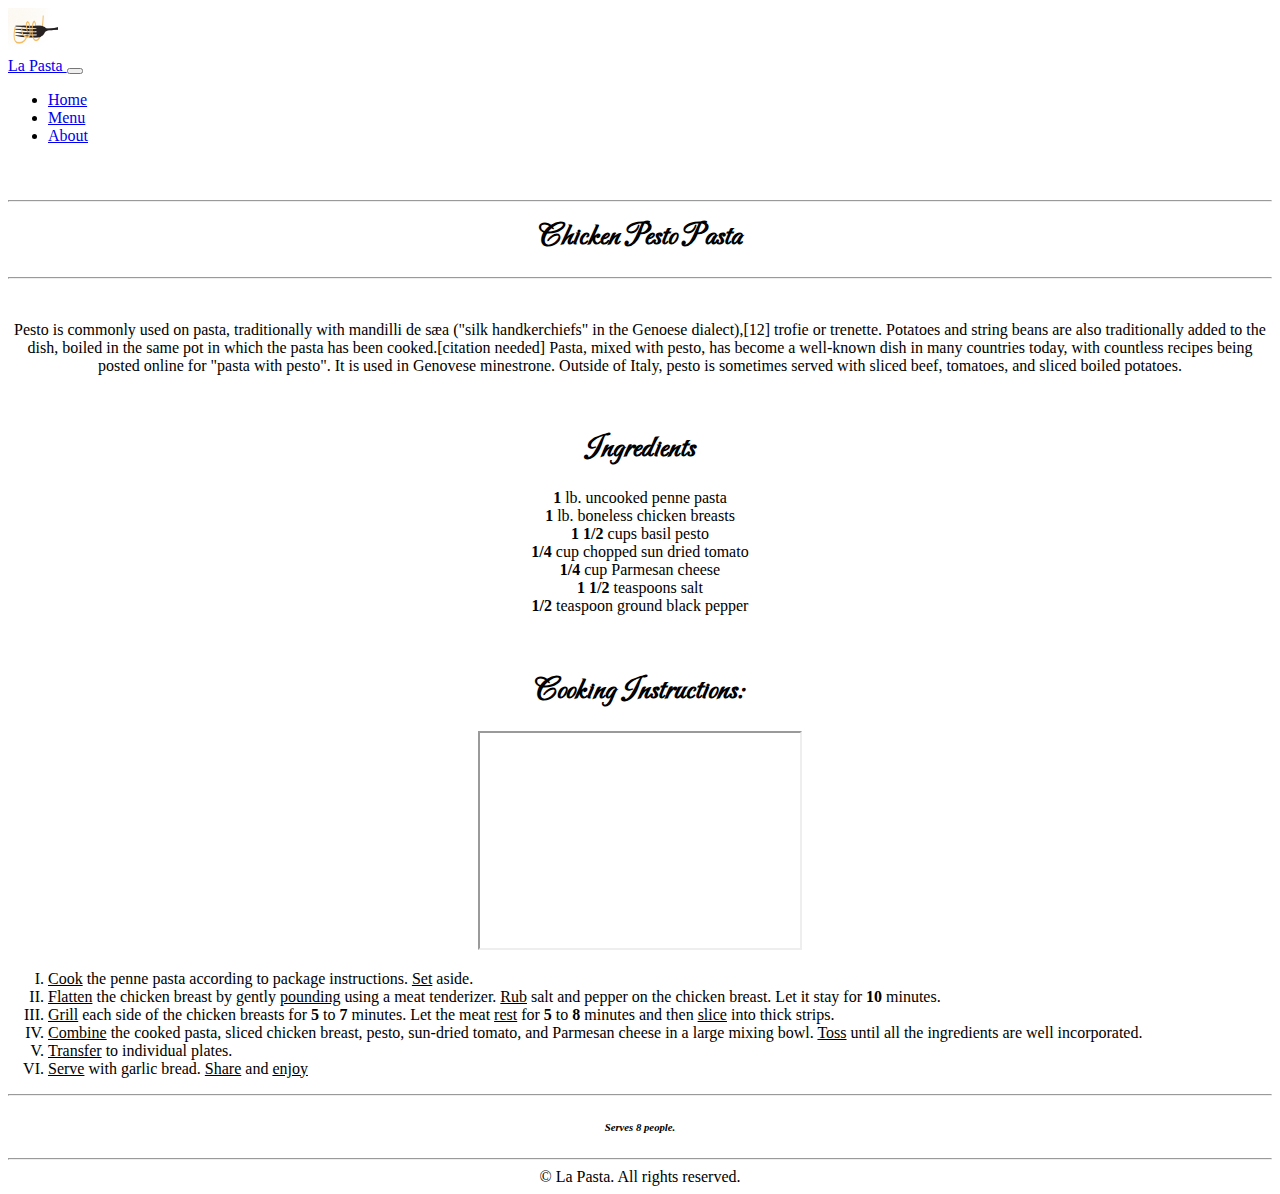
<file: pesto.html>
<!DOCTYPE html>
    <html lang="en">
    <head>
        <meta charset="UTF-8">
        <meta http-equiv="X-UA-Compatible" content="IE=edge">
        <meta name="viewport" content="width=device-width, initial-scale=1.0">
        <link href="https://cdn.jsdelivr.net/npm/bootstrap@5.1.1/dist/css/bootstrap.min.css" rel="stylesheet" integrity="sha384-F3w7mX95PdgyTmZZMECAngseQB83DfGTowi0iMjiWaeVhAn4FJkqJByhZMI3AhiU" crossorigin="anonymous">
        <title> La Pasta </title>
        <link rel="stylesheet" href="recipe.css" class="css">
        <link href="https://fonts.googleapis.com/css2?family=Carattere&display=swap" rel="stylesheet">
    </head>
    <body>
    <!--Navigation bar-->
        <nav class="navbar navbar-expand-lg sticky-top navbar-light bg-light">
            <div class="container-fluid"><img src="spagetti_fork.webp"
                width="50px"
                height="45px" 
                alt="spaghetti and fork">
                <br>
            <a class="navbar-brand" href="#"> La Pasta </a>
            <button class="navbar-toggler" type="button" data-bs-toggle="collapse" data-bs-target="#navbarSupportedContent" aria-controls="navbarSupportedContent" aria-expanded="false" aria-label="Toggle navigation">
                <span class="navbar-toggler-icon"></span>
            </button>
            <div class="collapse navbar-collapse" id="navbarSupportedContent">
                <ul class="navbar-nav ms-auto mb-2 mb-lg-0">
                <li class="nav-item">
                    <a class="nav-link active" aria-current="page" href="index.html">Home</a>
                </li>
                <li class="nav-item">
                    <a class="nav-link active" href="index.html"> Menu </a>
                </li>
                <li class="nav-item">
                    <a class="nav-link active" href="index.html"> About </a>
                </li>
                </ul>
            </div>
            </div>
        </nav>
        <br>
    <!--Recipe-->
        <div class="container">
            <div class="row align-items-center justify-content-center text-center">
                <div class="col-lg-8">
                    <h1>
                    <hr>
                        Chicken Pesto Pasta
                    </h1>
                    <hr>
                    <br>
                    <p>
                        Pesto is commonly used on pasta, traditionally with mandilli de sæa ("silk handkerchiefs" in the Genoese dialect),[12] trofie or trenette. Potatoes and string beans are also traditionally added to the dish, boiled in the same pot in which the pasta has been cooked.[citation needed] Pasta, mixed with pesto, has become a well-known dish in many countries today, with countless recipes being posted online for "pasta with pesto".
                
                        It is used in Genovese minestrone. Outside of Italy, pesto is sometimes served with sliced beef, tomatoes, and sliced boiled potatoes.
                    </p>
                </div>
            </div>
        </div>
        <br>
    <!--Ingredients-->
        <div class="container">
            <h1>
                Ingredients
            </h1>
                <li><b>1</b> lb. uncooked penne pasta</li>
                <li><b>1</b> lb. boneless chicken breasts</li>
                <li><b>1 1/2</b> cups basil pesto</li>
                <li><b>1/4</b> cup chopped sun dried tomato</li>
                <li><b>1/4</b> cup Parmesan cheese</li>
                <li><b>1 1/2</b> teaspoons salt</li>
                <li><b>1/2</b> teaspoon ground black pepper</li>
        </div>
        <br>
        <br>
        <div class="container">
            <h1>
                Cooking Instructions:
            </h1>
            <div class="row">
                <div class="col-md-4">
                    <div class="container">
                        <iframe 
                            width="320"
                            height="215"
                            src="https://www.youtube.com/embed/SE_f4Lx6vG0?controls=1&loop=0&autoplay=0&mute=1"
                            allow="autoplay"
                            allowfullscreen>
                        </iframe>
                    </div>
                </div>
                <div class="col-md-4">
                    <div class="contaiiner">
                        <ol type="I">
                            <li><u>Cook</u> the penne pasta according to package instructions. <u>Set</u> aside.</li>
                            <li><u>Flatten</u> the chicken breast by gently <u>pounding</u> using a meat tenderizer. <u>Rub</u> salt and pepper on the chicken breast. Let it stay for <b>10</b> minutes.</li>
                            <li><u>Grill</u> each side of the chicken breasts for <b>5</b> to <b>7</b> minutes. Let the meat <u>rest</u> for <b>5</b> to <b>8</b> minutes and then <u>slice</u> into thick strips.</li>
                            <li><u>Combine</u> the cooked pasta, sliced chicken breast, pesto, sun-dried tomato, and Parmesan cheese in a large mixing bowl. <u>Toss</u> until all the ingredients are well incorporated.</li>
                            <li><u>Transfer</u> to individual plates.</li>
                            <li><u>Serve</u> with garlic bread. <u>Share</u> and <u>enjoy</u></li>
                        </ol>
                    </div>
                </div>
            </div>
            <hr>
            <h6><em>Serves 8 people.</em></h6>
            <hr>
            <footer> &#169; La Pasta. All rights reserved. </footer>
        <script src="https://cdn.jsdelivr.net/npm/bootstrap@5.1.1/dist/js/bootstrap.bundle.min.js" integrity="sha384-/bQdsTh/da6pkI1MST/rWKFNjaCP5gBSY4sEBT38Q/9RBh9AH40zEOg7Hlq2THRZ" crossorigin="anonymous"></script>
    </body>
    </html>
</file>
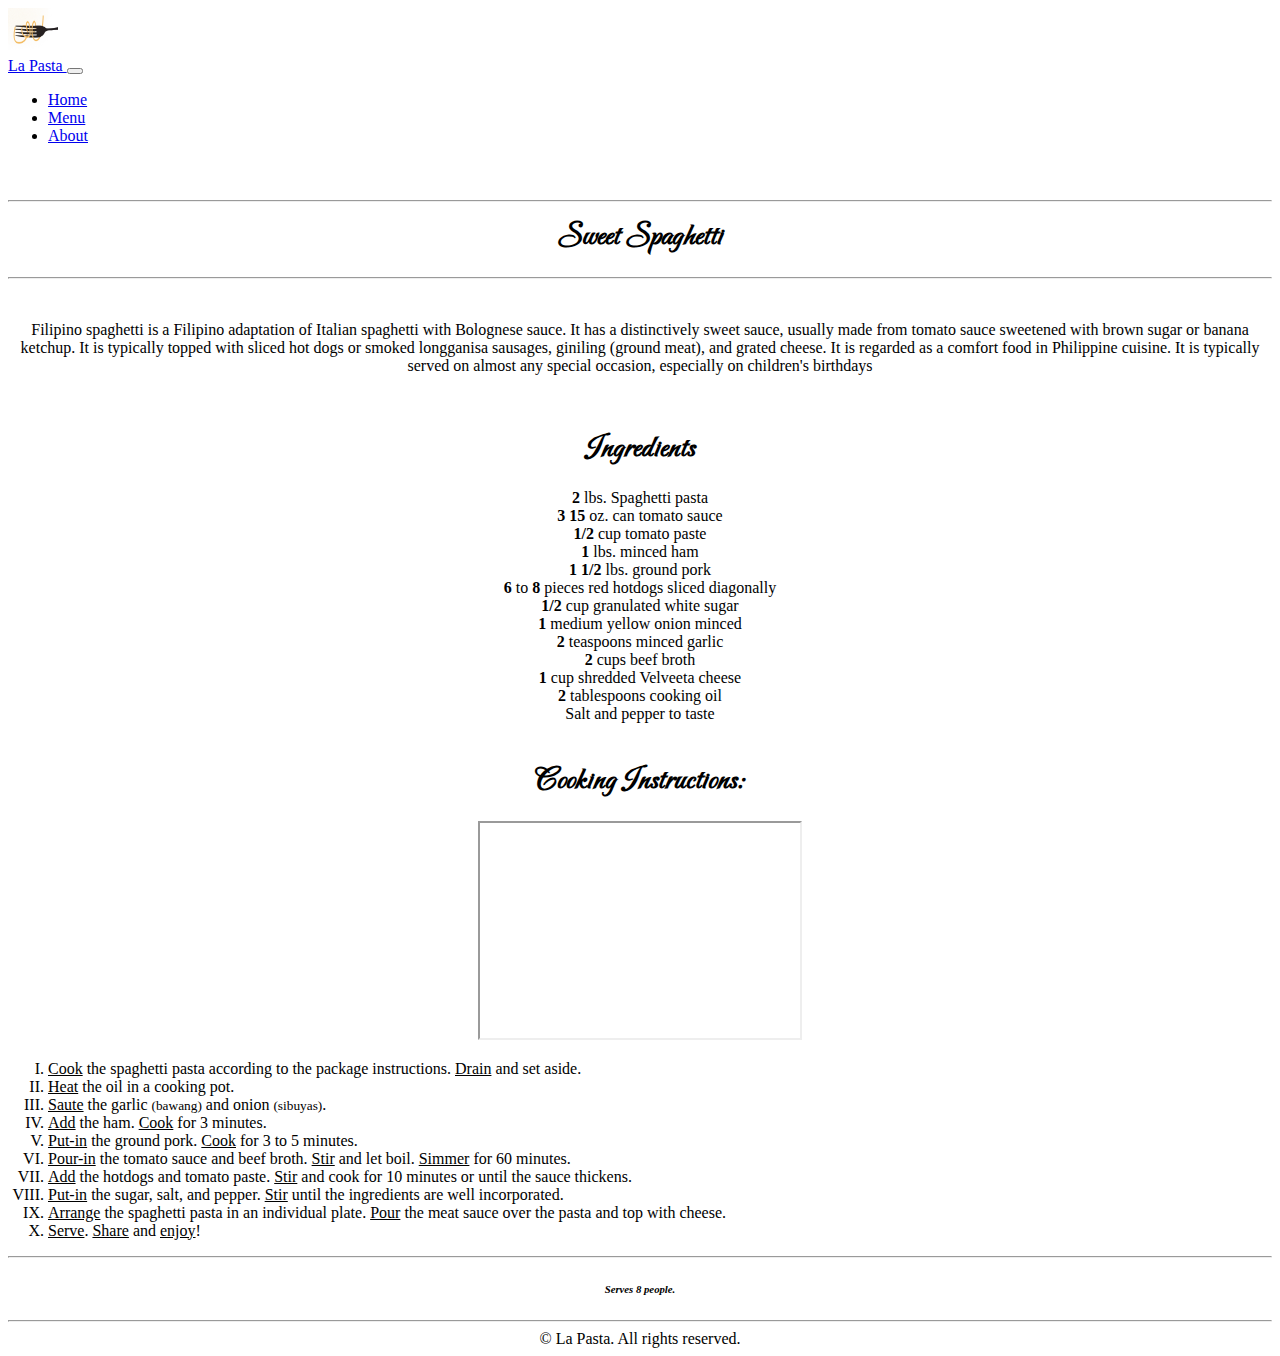
<file: spaghetti.html>
<!DOCTYPE html>
<html lang="en">
<head>
    <meta charset="UTF-8">
    <meta http-equiv="X-UA-Compatible" content="IE=edge">
    <meta name="viewport" content="width=device-width, initial-scale=1.0">
    <link href="https://cdn.jsdelivr.net/npm/bootstrap@5.1.1/dist/css/bootstrap.min.css" rel="stylesheet" integrity="sha384-F3w7mX95PdgyTmZZMECAngseQB83DfGTowi0iMjiWaeVhAn4FJkqJByhZMI3AhiU" crossorigin="anonymous">
    <title> La Pasta </title>
    <link rel="stylesheet" href="recipe.css" class="css">
    <link href="https://fonts.googleapis.com/css2?family=Carattere&display=swap" rel="stylesheet">
</head>
<body>
<!--Navigation bar-->
    <nav class="navbar navbar-expand-lg sticky-top navbar-light bg-light">
        <div class="container-fluid"><img src="spagetti_fork.webp"
            width="50px"
            height="45px" 
            alt="spaghetti and fork">
            <br>
          <a class="navbar-brand" href="#"> La Pasta </a>
          <button class="navbar-toggler" type="button" data-bs-toggle="collapse" data-bs-target="#navbarSupportedContent" aria-controls="navbarSupportedContent" aria-expanded="false" aria-label="Toggle navigation">
            <span class="navbar-toggler-icon"></span>
          </button>
          <div class="collapse navbar-collapse" id="navbarSupportedContent">
            <ul class="navbar-nav ms-auto mb-2 mb-lg-0">
              <li class="nav-item">
                <a class="nav-link active" aria-current="page" href="index.html">Home</a>
              </li>
              <li class="nav-item">
                <a class="nav-link active" href="index.html"> Menu </a>
              </li>
              <li class="nav-item">
                <a class="nav-link active" href="index.html"> About </a>
              </li>
            </ul>
          </div>
        </div>
      </nav>
      <br>
<!--Recipe-->
    <div class="container">
        <div class="row align-items-center justify-content-center text-center">
            <div class="col-lg-8">
                <h1>
                <hr>
                    Sweet Spaghetti
                </h1>
                <hr>
                <br>
                <p>
                    Filipino spaghetti is a Filipino adaptation of Italian spaghetti with Bolognese sauce. It has a distinctively sweet sauce, usually made from tomato sauce sweetened with brown sugar or banana ketchup. It is typically topped with sliced hot dogs or smoked longganisa sausages, giniling (ground meat), and grated cheese. It is regarded as a comfort food in Philippine cuisine. It is typically served on almost any special occasion, especially on children's birthdays                
                </p>
            </div>
        </div>
    </div>
    <br>
<!--Ingredients-->
    <div class="container container-fluid">
        <h1>
            Ingredients
        </h1>
            <li><b>2</b> lbs. Spaghetti pasta</li>
            <li><b>3 15</b> oz. can tomato sauce</li>
            <li><b>1/2</b> cup tomato paste</li>
            <li><b>1</b> lbs. minced ham</li>
            <li><b>1 1/2</b> lbs. ground pork</li>
            <li><b>6</b> to <b>8</b> pieces red hotdogs sliced diagonally</li>
            <li><b>1/2</b> cup granulated white sugar</li>
            <li><b>1</b> medium yellow onion minced</li>
            <li><b>2</b> teaspoons minced garlic</li>
            <li><b>2</b> cups beef broth</li>
            <li><b>1</b> cup shredded Velveeta cheese</li>
            <li><b>2</b> tablespoons cooking oil</li>
            <li>Salt and pepper to taste</li>
    </div>
    <br>
    <div class="container">
        <h1>
            Cooking Instructions:
        </h1>
        <div class="row">
            <div class="col-md-4">
                <div class="container">
                    <iframe
                        width="320"
                        height="215"
                        src="https://www.youtube.com/embed/fjjsPR6Zc6s?controls=1&loop=0&autoplay=0&mute=1"
                        allow="autoplay"
                        allowfullscreen>
                    </iframe>
                </div>
            </div>
            <div class="col-md-4">
                <div class="contaiiner">
                    <ol type="I">
                        <li><u>Cook</u> the spaghetti pasta according to the package instructions. <u>Drain</u> and set aside.</li>
                        <li><u>Heat</u> the oil in a cooking pot.</li>
                        <li><u>Saute</u> the garlic <small>(bawang)</small> and onion <small>(sibuyas)</small>.</li>
                        <li><u>Add</u> the ham. <u>Cook</u> for 3 minutes.</li>
                        <li><u>Put-in</u> the ground pork. <u>Cook</u> for 3 to 5 minutes.</li>
                        <li><u>Pour-in</u> the tomato sauce and beef broth. <u>Stir</u> and let boil. <u>Simmer</u> for 60 minutes.</li>
                        <li><u>Add</u> the hotdogs and tomato paste. <u>Stir</u> and cook for 10 minutes or until the sauce thickens.</li>
                        <li><u>Put-in</u> the sugar, salt, and pepper. <u>Stir</u> until the ingredients are well incorporated.</li>
                        <li><u>Arrange</u> the spaghetti pasta in an individual plate. <u>Pour</u> the meat sauce over the pasta and top with cheese.</li>
                        <li><u>Serve</u>. <u>Share</u> and <u>enjoy</u>!</li>
                    </ol>
                </div>
            </div>
        </div>
        <hr>
        <h6><em>Serves 8 people.</em></h6>
        <hr>
        <footer> &#169; La Pasta. All rights reserved. </footer>
    <script src="https://cdn.jsdelivr.net/npm/bootstrap@5.1.1/dist/js/bootstrap.bundle.min.js" integrity="sha384-/bQdsTh/da6pkI1MST/rWKFNjaCP5gBSY4sEBT38Q/9RBh9AH40zEOg7Hlq2THRZ" crossorigin="anonymous"></script>
</body>
</html>
</file>
<file: maincss.css>
html {
    scroll-behavior: smooth;
}
h1 {
    font-family: 'Carattere', cursive;
    text-align: center;
}
footer {
    text-align: center;
    background-color:lightslategray;
}
.card {
    align-items: center;
}
</file>
<file: recipe.css>
.container {
    text-align: center;
}
h1 {
    font-family: 'Carattere', cursive; 
}
ol {
    text-align: start;
}
</file>
